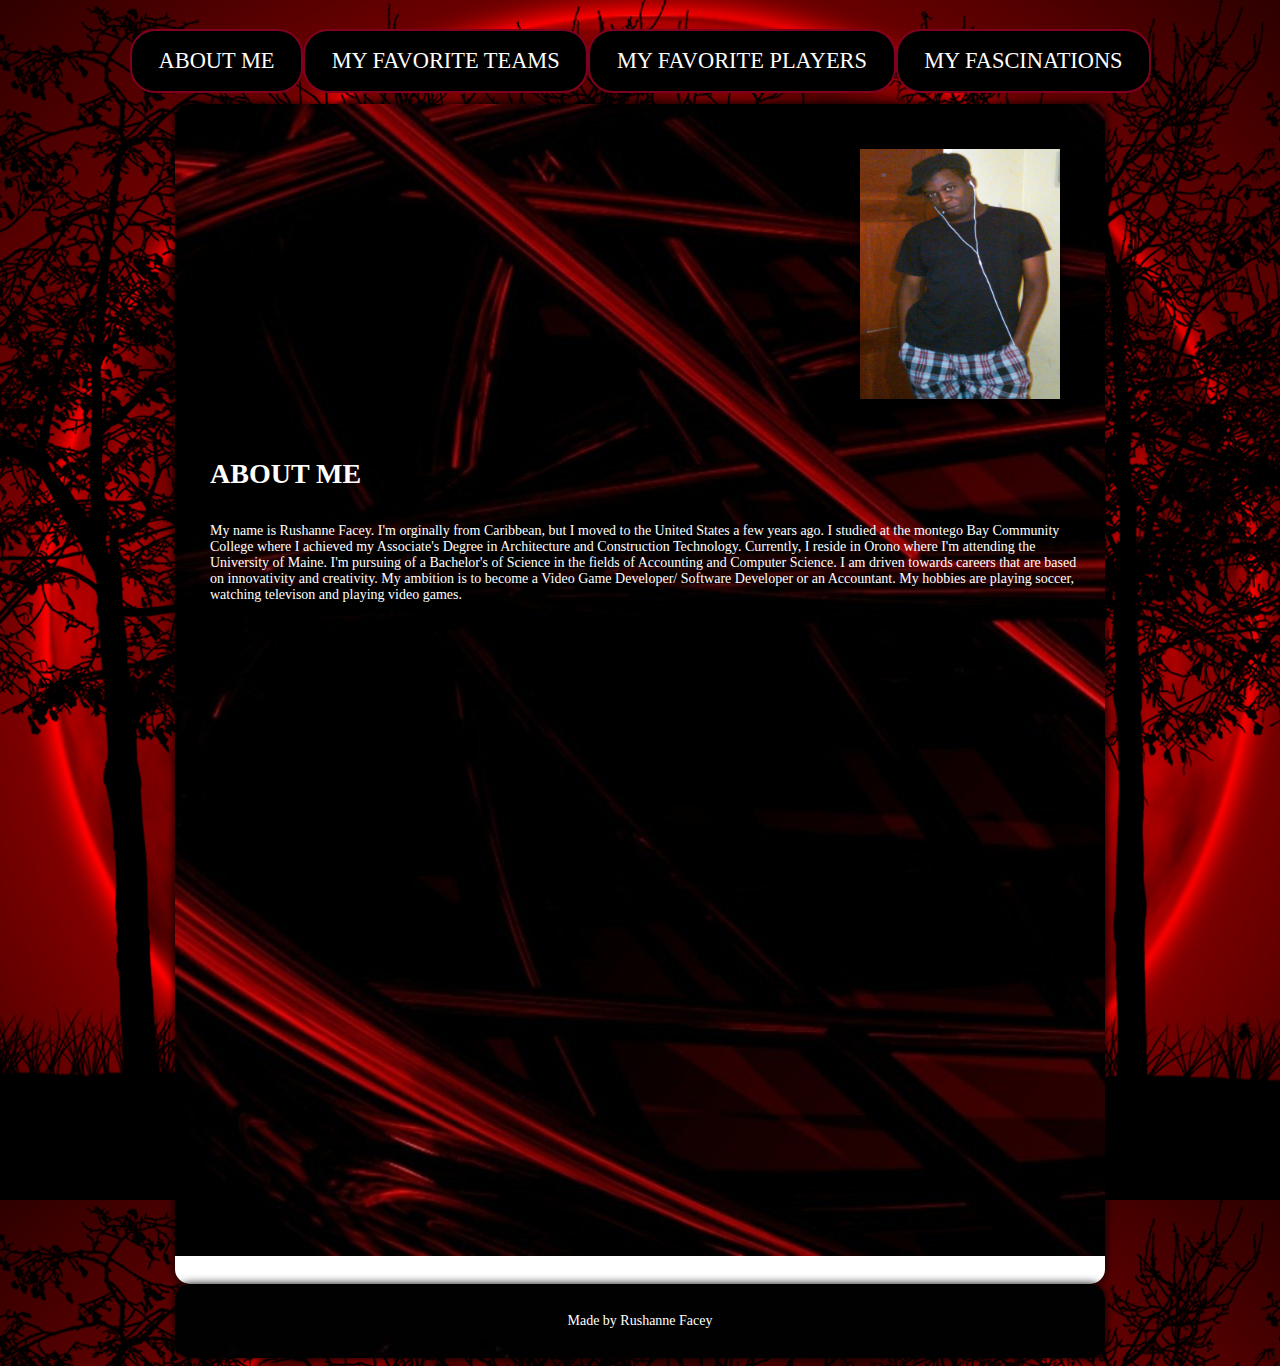
<file: index.html>
<!doctype html>
    <html>
         <head>
             <p title="About Me"></p>
             <link rel = "stylesheet" href = "CSS/style.css"> 
         </head>
        <body>
                <div id = "nav_container">
                    <div id = "navigator">
                        <ul>
                            <li><a href = "index.html">About Me</a></li>
                            <li><a href = "Page 2.html">My Favorite Teams</a></li>
                            <li><a href = "Page 3.html">My Favorite Players</a></li>
                            <li><a href = "Page 4.html">My Fascinations</a></li>
                        </ul>
                    </div>
                </div>
            
            <div id = wrapper>
                <div id = pic>
                    <a href = "Images/Me1.jpg"><img src = "Images/Me1.jpg" alt ="Shane" style = "height:250px; width:200px;"></a>
                </div>
                <div id = "heading">
                    <h1 style = "font-family: georgia; font-size: 28px; text-align: left;">ABOUT ME</h1>
                </div>
                <div id = middle> 
                    <p> My name is Rushanne Facey. I'm orginally from Caribbean, but I moved to the United States a few years ago. I studied at the montego Bay Community College where I achieved my Associate's Degree in Architecture and Construction Technology. Currently, I reside in Orono where I'm attending the University of Maine. I'm pursuing of a Bachelor's of Science in the fields of Accounting and Computer Science. I am driven towards careers that are based on innovativity and creativity. My ambition is to become a Video Game Developer/ Software Developer or an Accountant. My hobbies are playing soccer, watching televison and playing video games. </p>
                </div>
             </div>
         </body>
        <footer>
                <p style = "text-align: center; color: white;">Made by Rushanne Facey</p>
        </footer>
    </html>
</file>
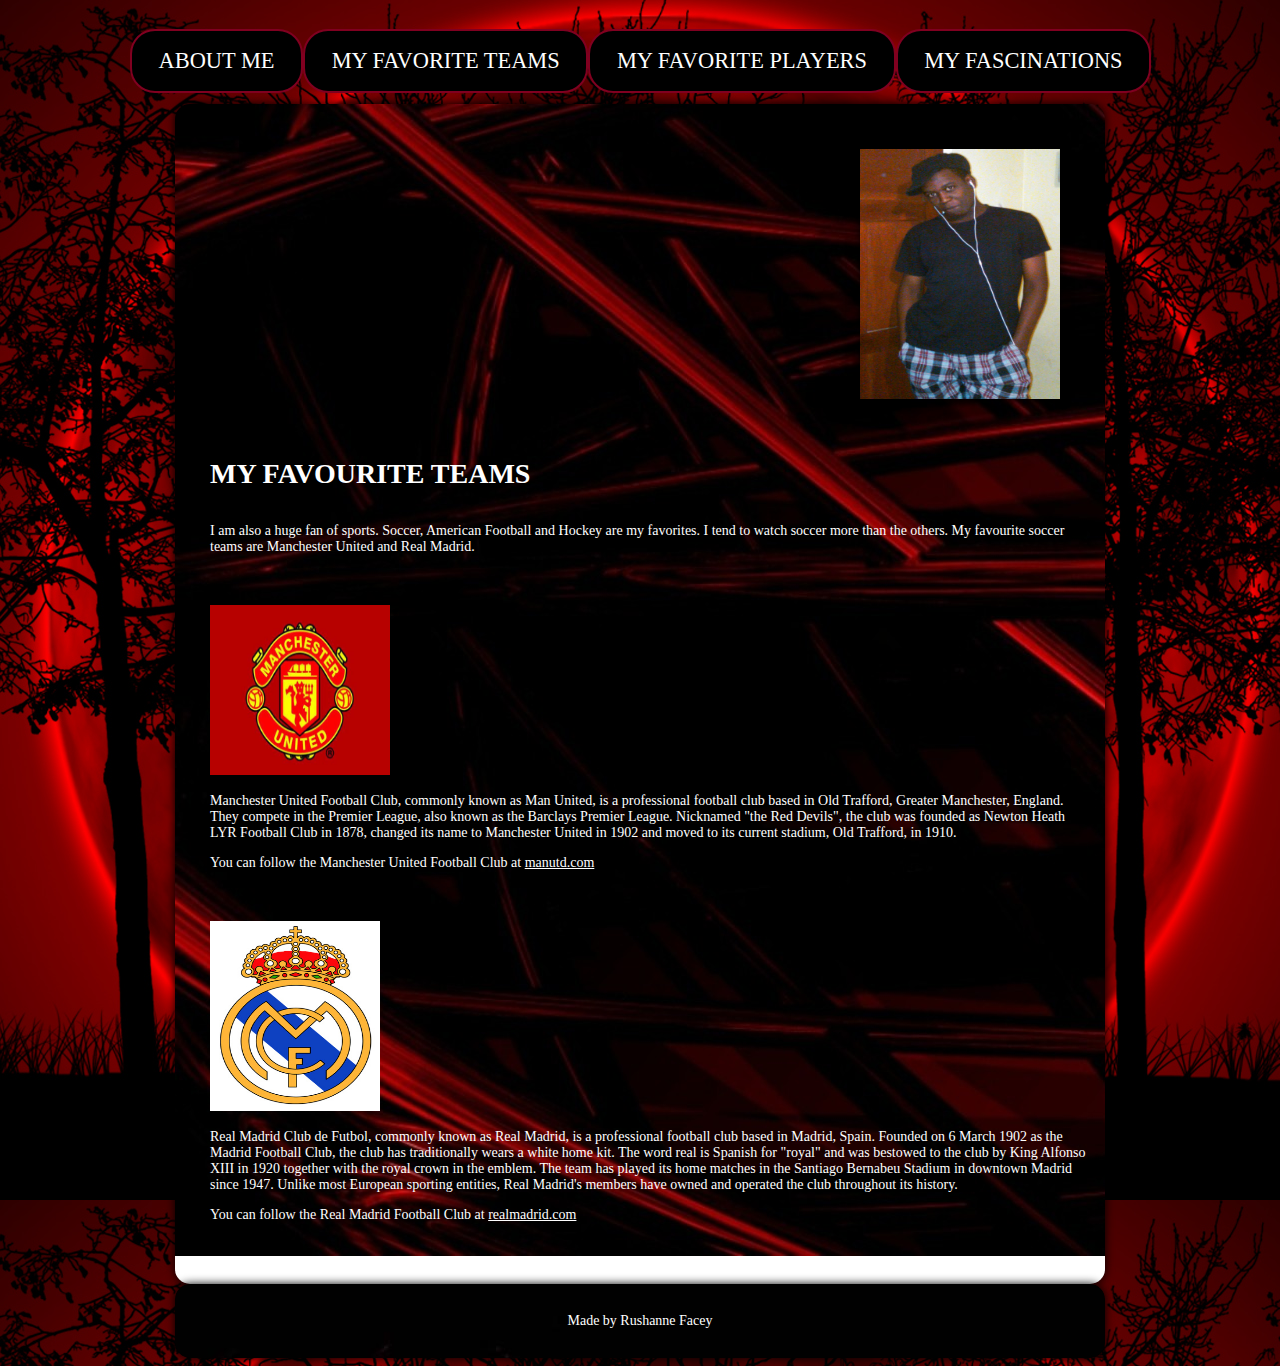
<file: Page 2.html>
<!doctype html>
    <html>
         <head>
              <p title="My Favorite Team"></p>
             <link rel = "stylesheet" href = "CSS/style.css"> 
         </head>
        <body>
                <div id = "nav_container">
                    <div id = "navigator">
                        <ul>
                            <li><a href = "index.html">About Me</a></li>
                            <li><a href = "Page 2.html">My Favorite Teams</a></li>
                            <li><a href = "Page 3.html">My Favorite Players</a></li>
                            <li><a href = "Page 4.html">My Fascinations</a></li>
                        </ul>
                    </div>
                </div>
            
            <div id = wrapper>
                <div id = pic>
                    <a href = "Images/Me1.jpg"><img src = "Images/Me1.jpg" alt ="Shane"  style = "height:250px; width:200px;"></a>
                </div>
                <div id = "heading">
                    <h1 style = "font-family: georgia; font-size: 28px; text-align: left;">MY FAVOURITE TEAMS</h1>
                </div>
                <div id = middle> 
                    <p>
                    I am also a huge fan of sports. Soccer, American Football and Hockey are my favorites. I tend to watch soccer more than the others. My favourite soccer teams are Manchester United and Real Madrid.
                    </p>
                    
                    <div id = logo>
                        <a href = "Images/manchester-united-logo.jpg"><img src = "Images/manchester-united-logo.jpg" alt ="Man Utd logo" style = "height:170px; width:180px;"></a>
                    </div>
                    <p>
                        Manchester United Football Club, commonly known as Man United, is a professional football club based in Old Trafford, Greater Manchester, England. They compete in the Premier League, also known as the Barclays Premier League. Nicknamed "the Red Devils", the club was founded as Newton Heath LYR Football Club in 1878, changed its name to Manchester United in 1902 and moved to its current stadium, Old Trafford, in 1910.   
                    </p>
                     <p>You can follow the Manchester United Football Club at <a  style = "color:white;" href = "http://www.manutd.com">manutd.com</a></p>
                    <div id = logo>
                        <a href = "Images/RM-logo.jpg"><img src = "Images/RM-logo.jpg" alt ="Real Madrid logo" style = "height:190px; width:170px;"></a>
                    </div>
                    <p>
                        Real Madrid Club de Futbol, commonly known as Real Madrid, is a professional football club based in Madrid, Spain. Founded on 6 March 1902 as the Madrid Football Club, the club has traditionally wears a white home kit. The word real is Spanish for "royal" and was bestowed to the club by King Alfonso XIII in 1920 together with the royal crown in the emblem. The team has played its home matches in the Santiago Bernabeu Stadium in downtown Madrid since 1947. Unlike most European sporting entities, Real Madrid's members have owned and operated the club throughout its history.
                    </p>
                    <p>You can follow the Real Madrid Football Club at <a style = "color:white;" href = "http://www.realmadrid.com">realmadrid.com</a></p>
                </div>
             </div>
         </body>
        <footer>
                <p style = "text-align: center;">Made by Rushanne Facey</p>
        </footer>
    </html>
</file>
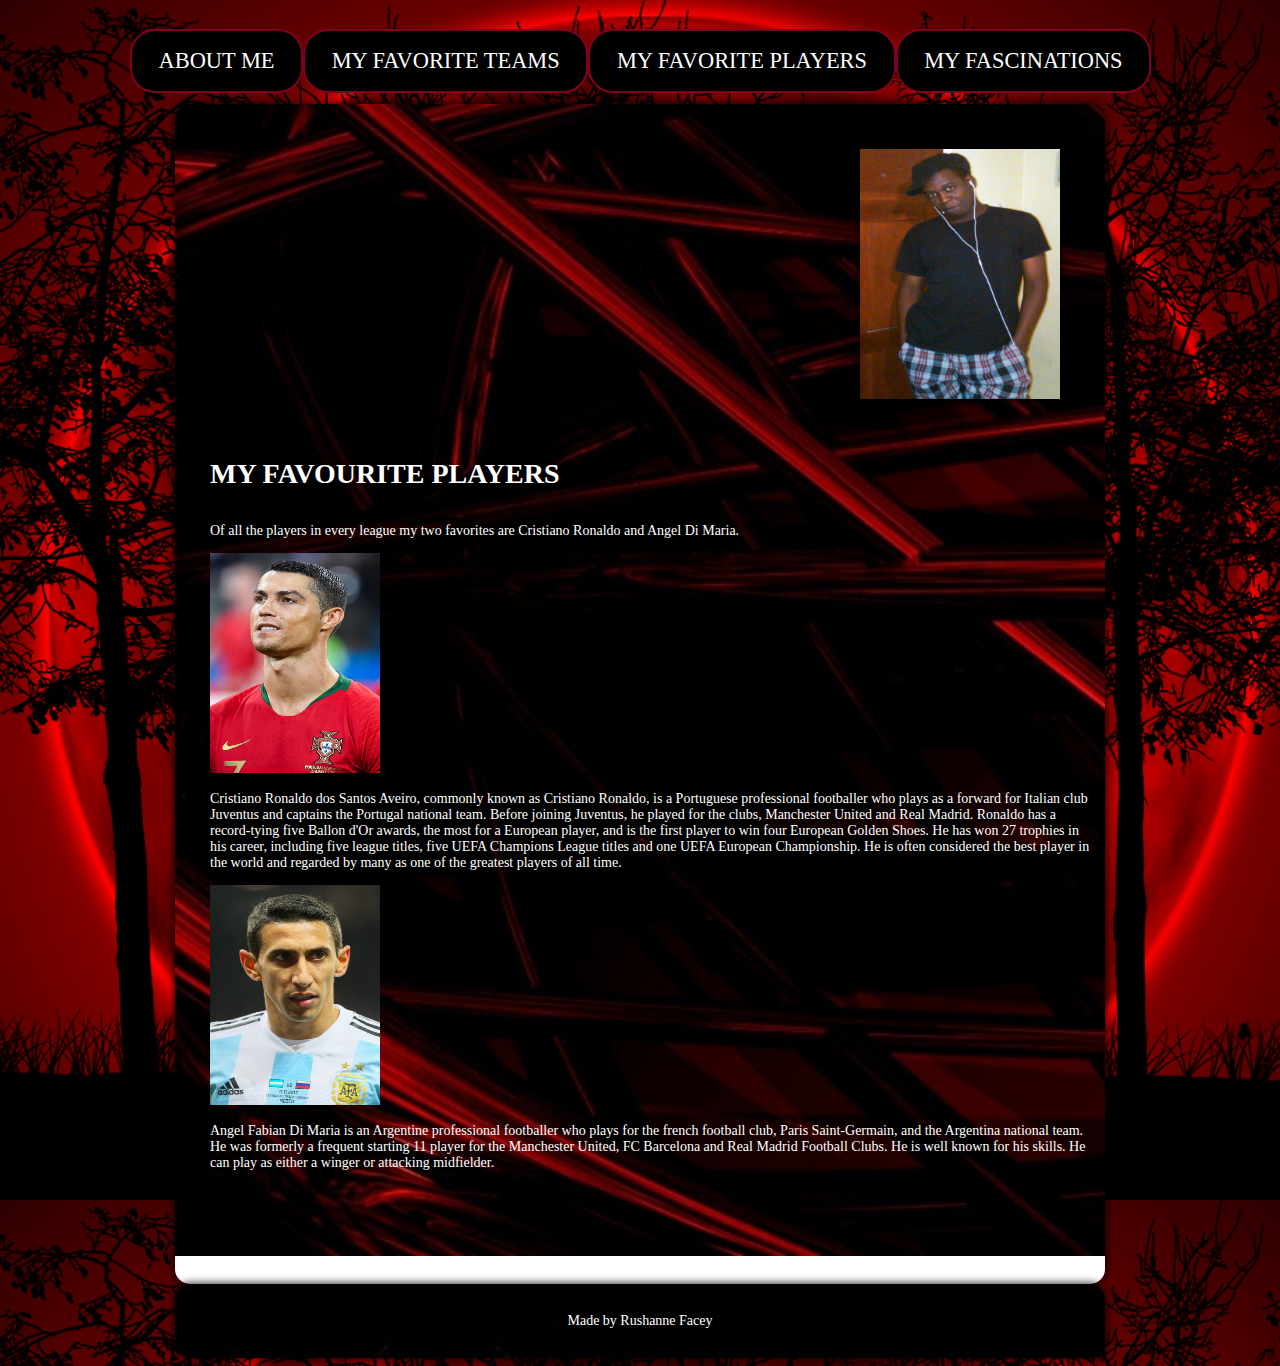
<file: Page 3.html>
<!doctype html>
    <html>
         <head>
             <p title="My Favorite Players"></p>
             <link rel = "stylesheet" href = "CSS/style.css"> 
         </head>
        <body>
                <div id = "nav_container">
                    <div id = "navigator">
                        <ul>
                            <li><a href = "index.html">About Me</a></li>
                            <li><a href = "Page 2.html">My Favorite Teams</a></li>
                            <li><a href = "Page 3.html">My Favorite Players</a></li>
                            <li><a href = "Page 4.html">My Fascinations</a></li>
                        </ul>
                    </div>
                </div>
            
            <div id = wrapper>
                <div id = pic>
                    <a href = "Images/Me1.jpg"><img src = "Images/Me1.jpg" alt ="Shane"  style = "height:250px; width:200px;"></a>
                </div>
                <div id = "heading">
                    <h1 style = "font-family: georgia; font-size: 28px; text-align: left;">MY FAVOURITE PLAYERS</h1>
                </div>
                <div id = middle> 
                 <p>
                     Of all the players in every league my two favorites are Cristiano Ronaldo and Angel Di Maria.
                </p>
                <div id = player>
                    <a href = "Images/Cristiano_Ronaldo_2018.jpg"><img src = "Images/Cristiano_Ronaldo_2018.jpg" alt ="Ronaldo" style = "height:220px; width:170px;"></a>
                </div>
                <p>
                    Cristiano Ronaldo dos Santos Aveiro, commonly known as Cristiano Ronaldo, is a Portuguese professional footballer who plays as a forward for Italian club Juventus and captains the Portugal national team. Before joining Juventus, he played for the clubs, Manchester United and Real Madrid. Ronaldo has a record-tying five Ballon d'Or awards, the most for a European player, and is the first player to win four European Golden Shoes. He has won 27 trophies in his career, including five league titles, five UEFA Champions League titles and one UEFA European Championship. He is often considered the best player in the world and regarded by many as one of the greatest players of all time.
                </p>
                 <div id = player>
                    <a href = "Images/angel_Di_Mar%C3%ADa_2017.jpg"><img src = "Images/angel_Di_Mar%C3%ADa_2017.jpg" alt ="Di Maria" style = "height:220px; width:170px;"></a>
                </div>
                <p>
                    Angel Fabian Di Maria is an Argentine professional footballer who plays for the french football club, Paris Saint-Germain, and the Argentina national team. He was formerly a frequent starting 11 player for the Manchester United, FC Barcelona and Real Madrid Football Clubs. He is well known for his skills. He can play as either a winger or attacking midfielder.
                </p>
                </div>
             </div>
         </body>
        <footer>
                <p style = "text-align: center;">Made by Rushanne Facey</p>
        </footer>
    </html>
</file>
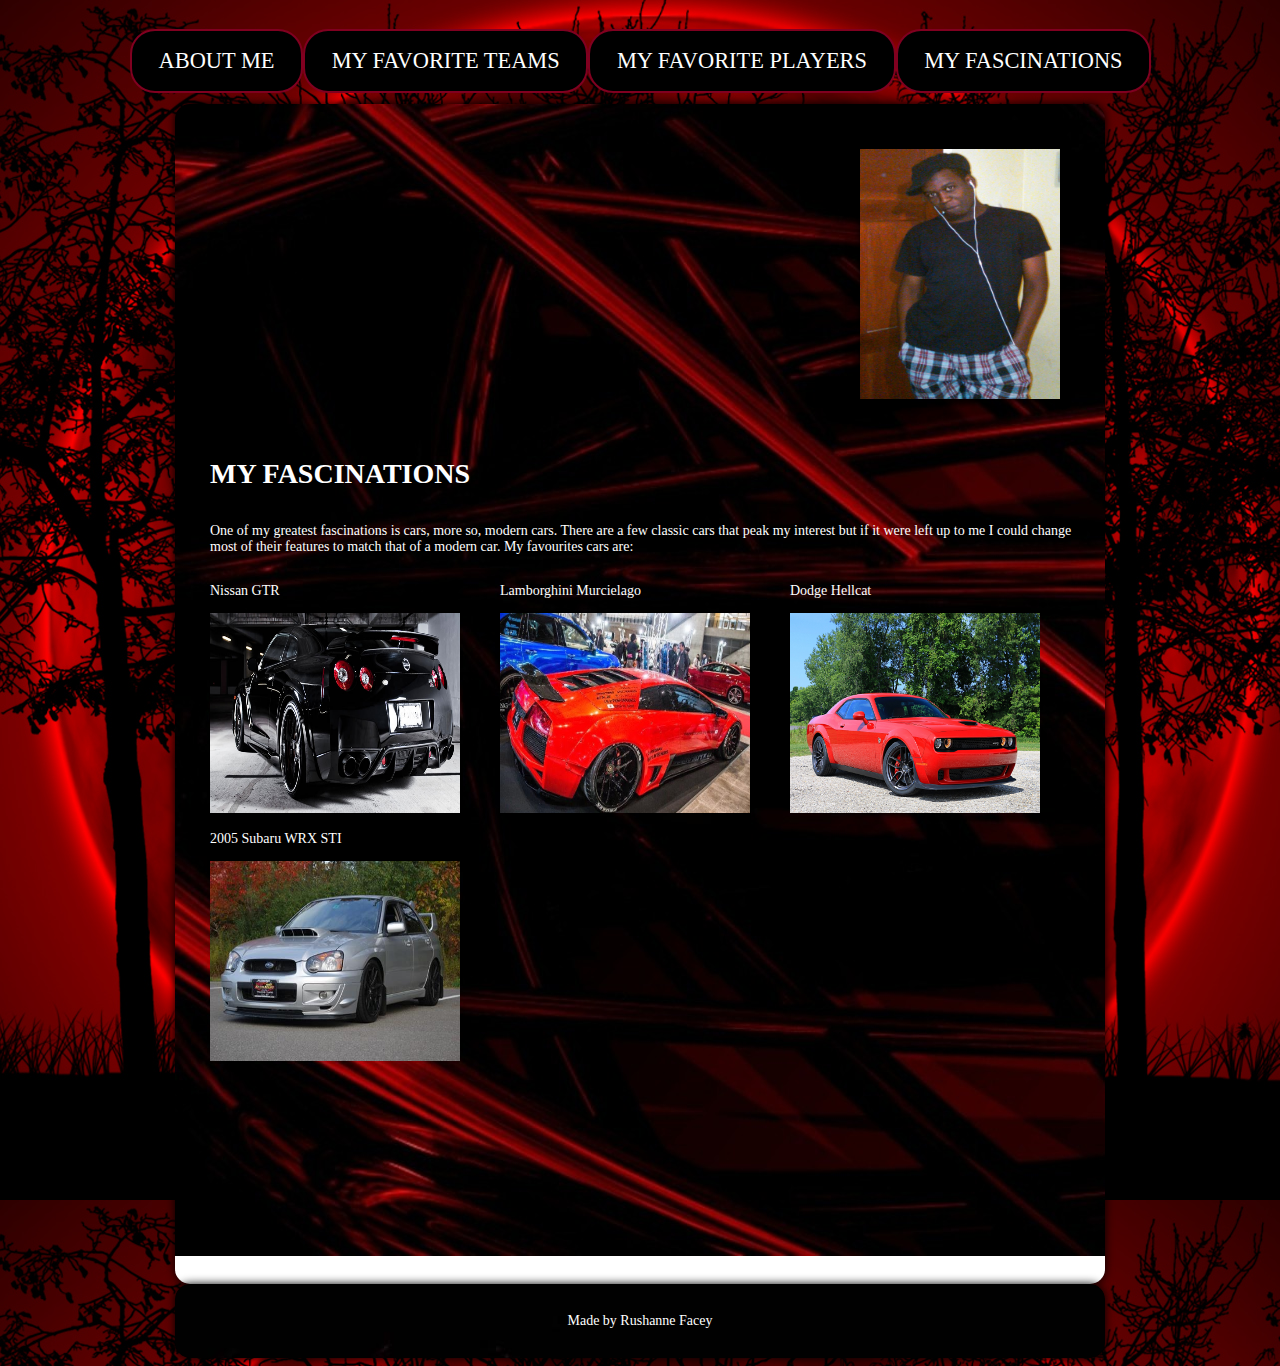
<file: Page 4.html>
<!doctype html>
    <html>
         <head>
             <p title="My Fascinations"></p>
             <link rel = "stylesheet" href = "CSS/style.css"> 
         </head>
        <body>
                <div id = "nav_container">
                    <div id = "navigator">
                        <ul>
                            <li><a href = "index.html">About Me</a></li>
                            <li><a href = "Page 2.html">My Favorite Teams</a></li>
                            <li><a href = "Page 3.html">My Favorite Players</a></li>
                            <li><a href = "Page 4.html">My Fascinations</a></li>
                        </ul>
                    </div>
                </div>
            
            <div id = wrapper>
                <div id = pic>
                    <a href = "Images/Me1.jpg"><img src = "Images/Me1.jpg" alt ="Shane"  style = "height:250px; width:200px;"></a>
                </div>
                <div id = "heading">
                    <h1 style = "font-family: georgia; font-size: 28px; text-align: left;">MY FASCINATIONS</h1>
                </div>
                <div id = middle> 
                    <p>
                        One of my greatest fascinations is cars, more so, modern  cars. There are a few classic cars that peak my interest but if it were left up to me I could change most of their features to match that of a modern car. My favourites cars are: 
                    </p>
                            <div id = car1>
                            <p>Nissan GTR</p>
                             <a href = "Images/GTR.jpg"><img src = "Images/GTR.jpg" alt ="GT-R" style = "height:200px; width:250px;"></a>
                            </div>
                        
                            <div id = car2>
                            <p>Lamborghini Murcielago</p>
                             <a href = "Images/merci.jpg"><img src = "Images/merci.jpg" alt ="Lambo" style = "height:200px; width:250px;"></a>
                            </div>
                            <div id = car3>
                                <p>Dodge Hellcat</p>
                                <a href = "Images/hellc.jpg"><img src = "Images/hellc.jpg" alt ="Hellcat" style = "height:200px; width:250px;"></a>
                            </div>
                         <div id = car4>
                              <p>2005 Subaru WRX STI</p>
                             <a href = "Images/2005.jpg"><img src = "Images/2005.jpg" alt ="Subaru" style = "height:200px; width:250px;"></a>
                            </div>
                </div>
             </div>
         </body>
        <footer>
                <p style = "text-align: center;">Made by Rushanne Facey</p>
        </footer>
    </html>
</file>
<file: CSS/style.css>
body{
background-image:url(../Images/BACKGROUND1.jpg);
background-position:top;
background-repeat:repeat;
}

footer{
background-image:url(../Images/foot.jpg);
background-position:top;
background-repeat:no-repeat;
padding:15px;
border-radius:15px;
clear:both;
margin: auto;
max-height:50px;
max-width:900px;
box-shadow:0px 0px 10px #000;
-moz-box-shadow: 0px 0px 10px #000;
-webkit-box-shadow: 0px 0px 10px #000;    
}

div#nav_container{
padding:15px;
border-radius:15px;
clear:both;
margin:auto;
min-height:40px;
max-width:900px;   
}

div#pic{
margin-top:30px;
margin-right:30px;
float:right;
max-height:250px;
max-width:200px;
box-shadow:0px 0px 10px #000;
-moz-box-shadow: 0px 0px 10px #000;
-webkit-box-shadow: 0px 0px 10px #000;
}

div#heading{
margin-top:40px;
margin-left:30px;
float: right;
max-width:800px; 
min-width:880px; 
}

div#middle{
margin-left:30px;
float: right;
max-width:800px; 
min-width:880px; 
}

div#logo{
margin-top: 50px;
}

h1{
color: white;
}

p{
border: 1px solid black
font-family: sans-serif;
font-size: 14px;
color: white;
}

div#wrapper{
background-image:url(../Images/wrapper_backg.jpg);
background-repeat:no-repeat;
background-color:#fff;
padding:15px;
border-radius:15px;
clear:both;
margin: auto;
min-height:1150px;
max-width:900px;
box-shadow:0px 0px 10px #000;
-moz-box-shadow: 0px 0px 10px #000;
-webkit-box-shadow: 0px 0px 10px #000;
}
 
div#navigator{
min-height:60px;
width:118.8%;
position:relative;
margin-left:-60px;
background-color:none;
border-radius: 25px;
}

div#car1{
float: left;
max-width:600px;
min-width::400px;
}
 
div#car2{
margin-left:40px;
float: left;
}
div#car3{
margin-left:40px;
float: left;
}

div#car4{
max-width:400px;
min-width::400px;
float:left;
}

div#navigator ul{
margin:0;
padding:0;
min-height:60px;
float:left;
}

div#navigator ul li{
list-style:none;
float:left;
min-height:60px;
border: 2px solid #800020;
text-align:center;
border-radius: 25px;
background: black;
}

div#navigator ul li a{
display:block;
height:35px;
color:white;
font-size:22.4px;
text-transform:uppercase;
text-decoration:none;
font-family:algerian;
padding: 0 26.59px;
text-align:center;
min-height:60px;
line-height:60px;
}

div#navigator ul li a:hover{
background-color:red;
border-radius: 25px;
color:black;
font-weight:bolder;
}
</file>
